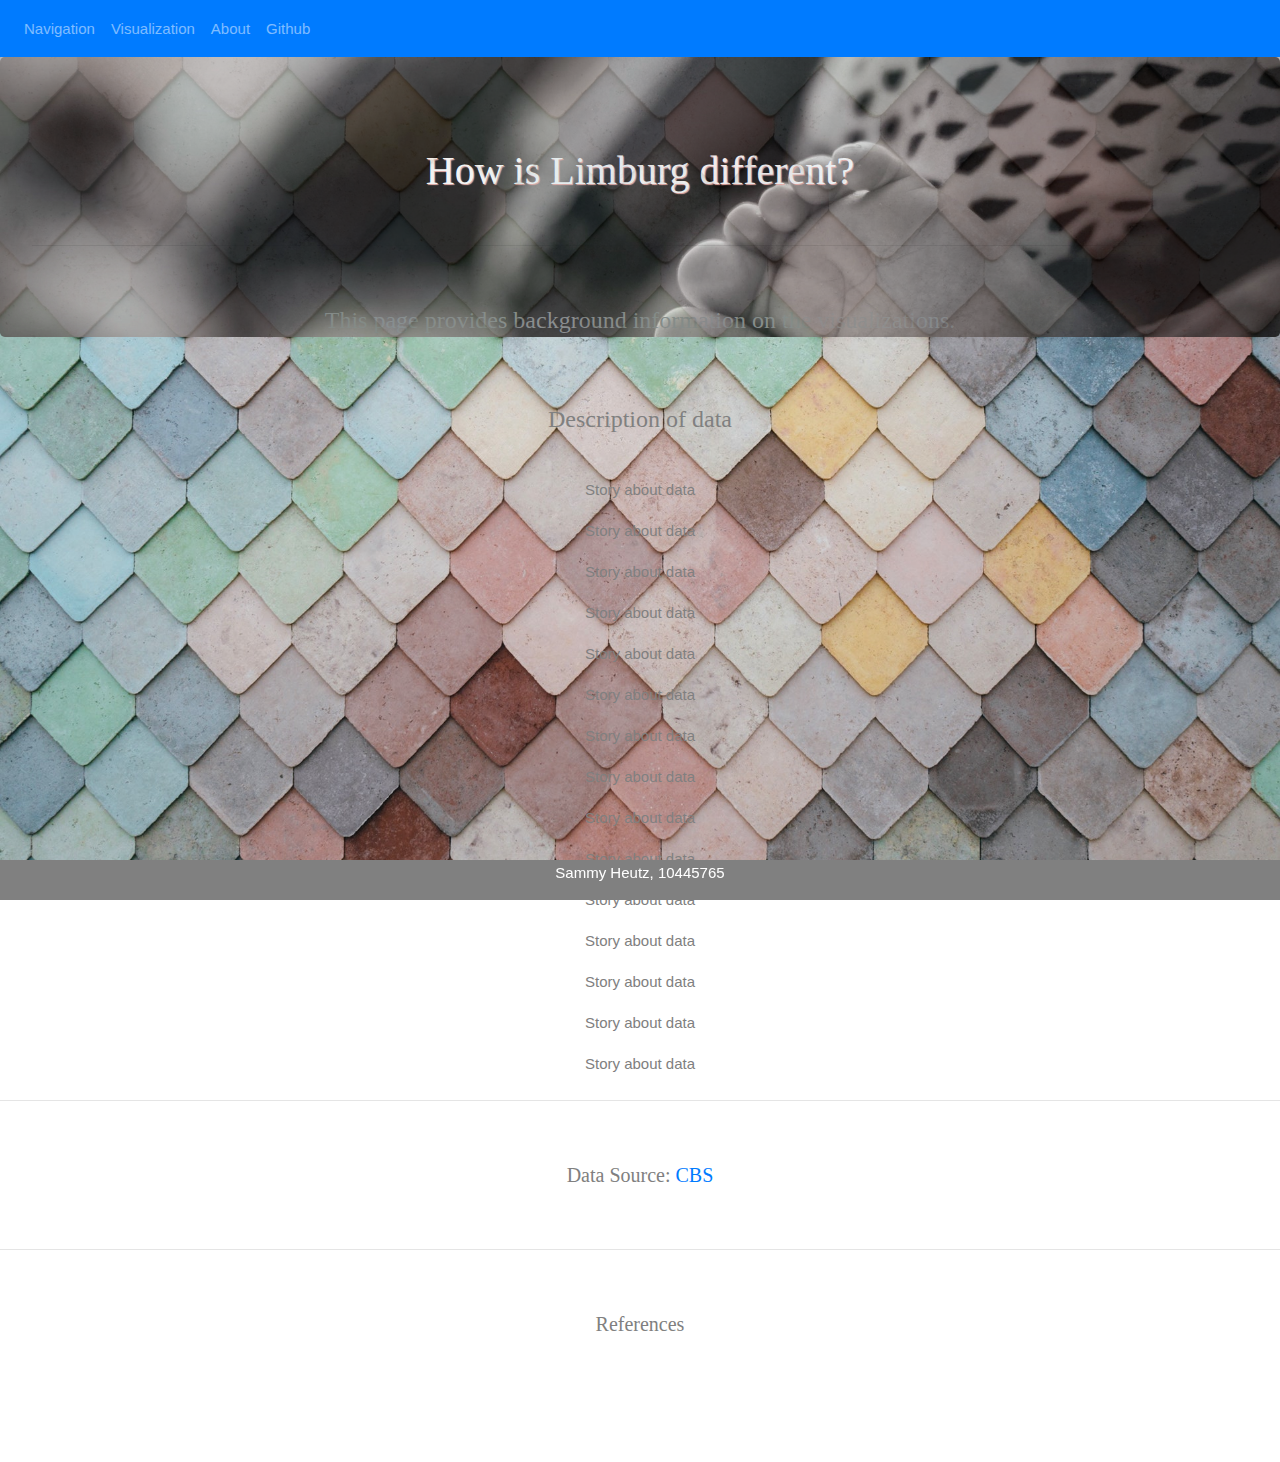
<file: about.html>
<!-- 
Sammy Heutz
10445765 

Index.html creates the outline of the webpage that compares Limburg to other provinces of the Netherlands on a number of topics
-->


<!DOCTYPE html>
<html lang="en">
	<head>

		<!-- Required meta tags -->
   		<meta charset="utf-8">
    	<meta name="viewport" content="width=device-width, initial-scale=1, shrink-to-fit=no">

		<title>What makes Limburg Different?</title>

<nav class="navbar navbar-expand-lg navbar-dark bg-primary">
  <div class="collapse navbar-collapse" id="navbarColor02">
    <ul class="navbar-nav mr-auto">
    	<li class="nav=item">
    		  	  <a class="nav-link">Navigation</a>
    		</li>
      <li class="nav-item">
        <a class="nav-link" href="index.html">Visualization</a>
      </li>
      <li class="nav-item">
        <a class="nav-link" href="about.html">About</a>
      </li>
            <li class="nav-item">
        <a class="nav-link" href="https://github.com/SammyH1994/project">Github</a>
      </li>
    </ul>
  </div>
</nav>
	</head>

	<body>
		<!--stylesheets-->		
		<link rel="stylesheet" href="https://maxcdn.bootstrapcdn.com/bootstrap/4.0.0/css/bootstrap.min.css"
			 integrity="sha384-Gn5384xqQ1aoWXA+058RXPxPg6fy4IWvTNh0E263XmFcJlSAwiGgFAW/dAiS6JXm" 
			 crossorigin="anonymous">
		<link rel = "stylesheet" href="https://bootswatch.com/4/simplex/bootstrap.min.css">
	    <link href="src/code/index.css" rel="stylesheet"/>

	    <!-- hero unit with title of page and subtext -->
		<div class="jumbotron">
			<h1> How is Limburg different?</h1>
 			<hr class="my-4"> 
			<h4>This page provides background information on the visualizations.</h4>
		</div>

					<h4>Description of data</h4>
					<p> Story about data </p>					
					<p> Story about data</p>
					<p> Story about data</p>
					<p> Story about data</p>
					<p> Story about data</p>
					<p> Story about data</p>					
					<p> Story about data</p>
					<p> Story about data</p>
					<p> Story about data</p>
					<p> Story about data</p>
					<p> Story about data</p>					
					<p> Story about data</p>
					<p> Story about data</p>
					<p> Story about data</p>
					<p> Story about data</p>
 			
 			<hr class="my-4"> 

			<h5> Data Source: <a href="http://statline.cbs.nl/Statweb/publication/?DM=SLNL&PA=70072ned&D1=294-295&D2=0,4,8,20,91,312,768&D3=21-23&VW=T">
				CBS</a> <br></h5>
 			<hr class="my-4"> 
 			<h5> References</h5>
		<div class="clear"></div>
		<div class="footer">
			<p> Sammy Heutz, 10445765</p>
			<p> Data Processing 2018, Minor Programming</p>
		</div>
	</body>
</html>

	</body>
	</html>
</file>
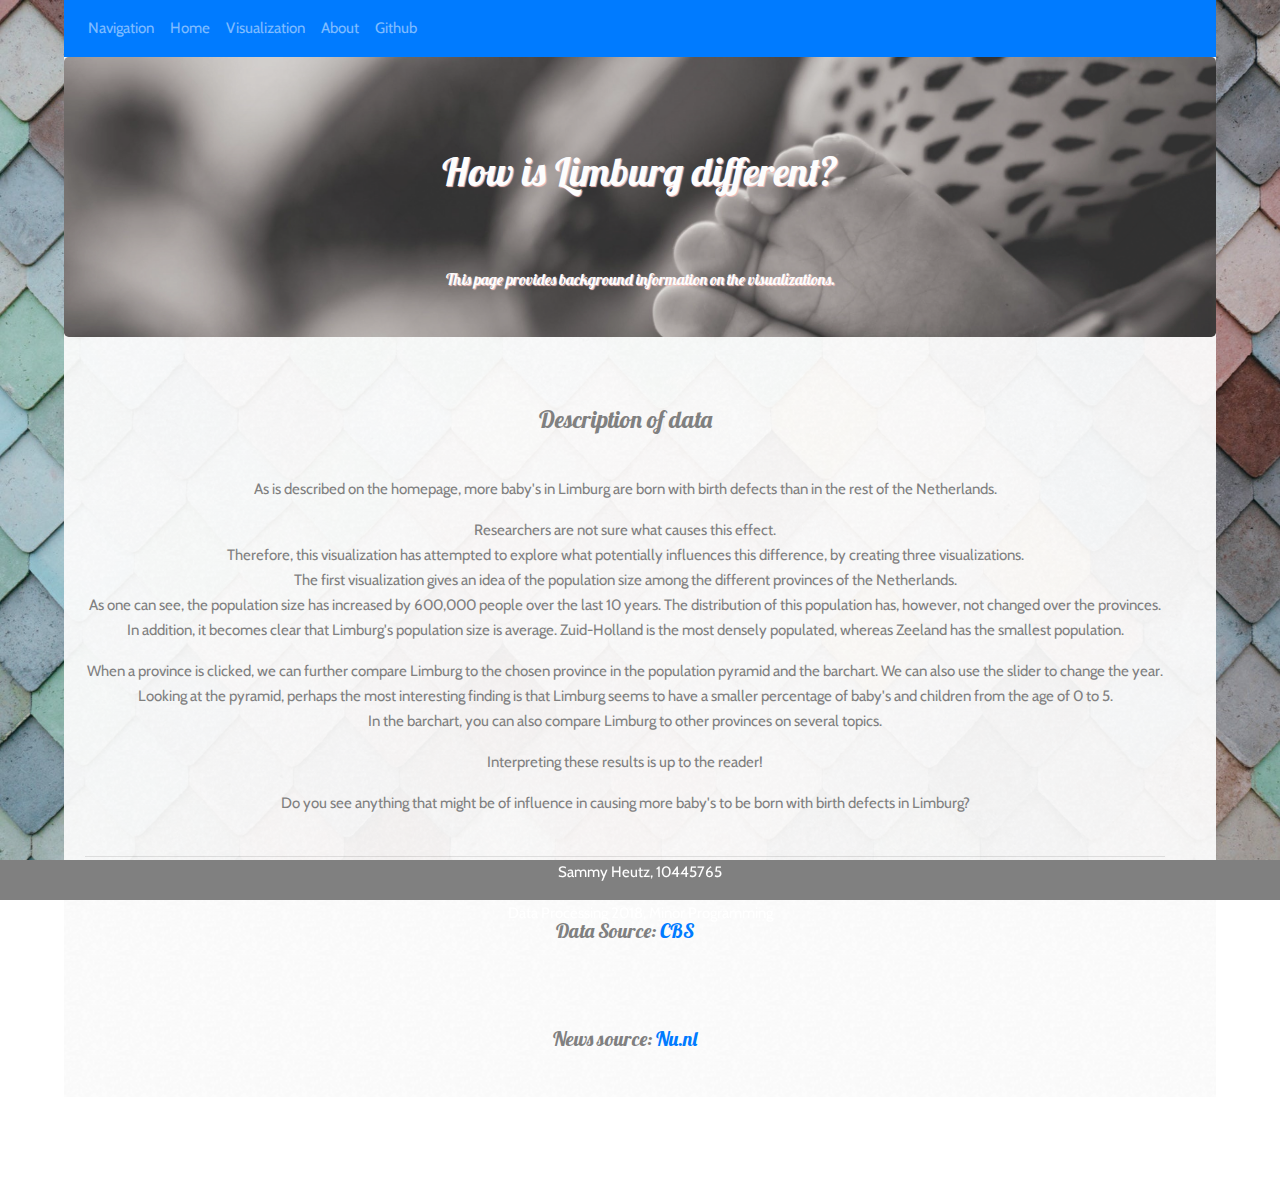
<file: src/code/html/about.html>
<!-- 
	Sammy Heutz
	10445765 

	About.html creates the about section with information about the data and story.
-->


<!DOCTYPE html>
<html lang="en">
	<head>

		<!-- Required meta tags -->
   		<meta charset="utf-8">
    	<meta name="viewport" content="width=device-width, initial-scale=1, shrink-to-fit=no">

		<title>What makes Limburg Different?</title>
	</head>

	<body>
		<!-- Stylesheets -->		
		<link rel="stylesheet" href="https://maxcdn.bootstrapcdn.com/bootstrap/4.0.0/css/bootstrap.min.css"
			 integrity="sha384-Gn5384xqQ1aoWXA+058RXPxPg6fy4IWvTNh0E263XmFcJlSAwiGgFAW/dAiS6JXm" 
			 crossorigin="anonymous">
		<link rel = "stylesheet" href="https://bootswatch.com/4/minty/bootstrap.min.css">
	    <link href="../index.css" rel="stylesheet"/>
	    <link href="https://fonts.googleapis.com/css?family=Lobster" rel="stylesheet">
		<link href="https://fonts.googleapis.com/css?family=Cabin" rel="stylesheet">

		<!-- Container for page -->
		<div class="container-narrow">
	 	<div id="block"></div>

	 		<!-- Navigation bar -->
		 	<nav class="navbar navbar-expand-lg navbar-dark bg-primary">
	  			<div class="collapse navbar-collapse" id="navbarColor02">
	    			<ul class="navbar-nav mr-auto">
	    				<li class="nav=item">
	    		  	  		<a class="nav-link">Navigation</a>
	    				</li>
	    				<li class="nav-item">
	        				<a class="nav-link" href="../../../index.html">Home</a>
	      				</li>
	      				<li class="nav-item">
	        				<a class="nav-link" href="visualizations.html">Visualization</a>
	      				</li>
	      				<li class="nav-item">
	        				<a class="nav-link" href="about.html">About</a>
	      				</li>
	            		<li class="nav-item">
	        				<a class="nav-link" href="https://github.com/SammyH1994/project" target="_blank">Github</a>
	      				</li>
	    			</ul>
	  			</div>
			</nav>

		    <!-- Page header -->
			<div class="jumbotron">
				<h1> How is Limburg different?</h1>
				<h6>This page provides background information on the visualizations.</h6>
			</div>

			<!-- Data description -->
			<div class="container">
				<div class="row">
					<div class="col">
						<h4>Description of data</h4>
						<p> As is described on the homepage, more baby's in Limburg are born with birth defects than in the rest of the Netherlands. </p>					
						<p> Researchers are not sure what causes this effect.
						<br>Therefore, this visualization has attempted to explore what potentially influences this difference, by creating three visualizations.
						<br>The first visualization gives an idea of the population size among the different provinces of the Netherlands.
						<br>As one can see, the population size has increased by 600,000 people over the last 10 years. The distribution of this population has, however, not changed over the provinces.
						<br>In addition, it becomes clear that Limburg's population size is average. Zuid-Holland is the most densely populated, whereas Zeeland has the smallest population.</p>
						<p>When a province is clicked, we can further compare Limburg to the chosen province in the population pyramid and the barchart. We can also use the slider to change the year.
						<br>Looking at the pyramid, perhaps the most interesting finding is that Limburg seems to have a smaller percentage of baby's and children from the age of 0 to 5.
						<br>In the barchart, you can also compare Limburg to other provinces on several topics.</p>
						<p>Interpreting these results is up to the reader!</p>
						<p>Do you see anything that might be of influence in causing more baby's to be born with birth defects in Limburg?</p>

	 				</div>
	 			</div>
	 			<div class="row">
	 				<div class="col">
	 					<hr class="my-4"> 
						<h5> Data Source: <a href="http://statline.cbs.nl/Statweb/publication/?DM=SLNL&PA=70072ned&D1=294-295&D2=0,4,8,20,91,312,768&D3=21-23&VW=T">
						CBS</a> <br></h5>
						<h5> News source: <a href="https://www.nu.nl/gezondheid/5282750/babys-in-limburg-hebben-vaker-aangeboren-afwijking.html">Nu.nl</a>
					</div>
				</div>
			</div>
		</div>

		<div class="clear"></div>
		<div class="footer">
			<p> Sammy Heutz, 10445765</p>
			<p> Data Processing 2018, Minor Programming</p>
	</body>
</html>
</file>
<file: src/code/index.css>
/*
 *  Sammy Heutz
 *  10445765
 * 
 * Index.css is the stylesheet for index.html
**/

/* Text styles*/
header {
    text-align: center;
}

body{
    text-align: center;
    background: url("../../doc/achtergrond3.jpg");
    background-size:100%;
    background-attachment: fixed;
}

h2, h3, h4, h5 {
    font-family: 'Lobster', Georgia, Times, serif;
    line-height: 100px;
    color: grey;
}

h1, h6 { 
    font-family: 'Lobster', Georgia, Times, serif;
    line-height: 100px;
    text-shadow: 1px 1px 1px #fbb4ae;
    color: white;
}

p, div {
 font-family: 'Cabin', Helvetica, Arial, sans-serif;
 font-size: 15px;
 line-height: 25px;
 color:grey;
}

.footer p {
  color:white;
}

/* Containers for page*/
.container-narrow {
    position:relative;
    height:100%;
    width:90%;
    margin-left:5%;
    margin-right:5%;
    margin-bottom:0%;
}

/* Block that contains background*/
#block{
    position:absolute;
    top:0;
    left:0;
    height:100%;
    width:100%;
    background-image: url("../../doc/cream_dust.png");
    opacity:0.95;
}

/* Footer */
.footer {
    position: fixed;
    left: 0;
    bottom: 0;
    width: 100%;
    height: 40px;
    background-color: grey;
    color: white;
    text-align: center;
}

.clear { 
    clear: both; 
    height: 80px;
}

/* Jumbotron */
.jumbotron{
    background-image: url("../../doc/foot2.jpg");
    background-size: 100%;
    max-width:100%;
    max-height:280px;
    opacity: 0.8;
    position: relative;
}

.container {
    width:100%;
}

.row{
    width:100%;
}

/* Containers for visualizations */
#container1 { 
  	position: relative; 
  	width: 500px;
  	height: 450px;
  	margin-left: auto;
  	margin-right: auto;
  	margin-top: 2.5%;
  	margin-bottom: 2.5%;
  	background-color: transparent;
}

#container2 {
  	position: relative; 
  	width: 480px;
  	height: 450px;
  	margin-left:auto;
  	margin-right: auto;
  	margin-top: 2.5%;
  	margin-bottom: 2.5%;
  	background-color: transparent;
  	box-shadow: 1px 1px 1px 2px rgb(217, 217, 217);
}
#container3 {
  	position: relative; 
  	width: 480px;
  	height: 450px;
  	margin-left: auto;
  	margin-right: auto;
  	margin-top: 2.5%;
  	margin-bottom: 2.5%;
  	background-color: transparent;
  	box-shadow: 1px 1px 1px 2px rgb(217, 217, 217);
}

#container4 {
    position: relative; 
    width: 500px;
    height: 450px;
    margin-left: auto;
    margin-right: auto;
    margin-top: 2.5%;
    margin-bottom: 2.5%;
    background-color: transparent;
    box-shadow: 1px 1px 1px 2px rgb(217, 217, 217);
}

/* Axes */
.x.axis text{
    fill: grey;
}  

.axis line,
.axis path {
    shape-rendering: crispEdges;
    fill: transparent;
    stroke: #555;
}

.axis text {
    font-size: 11px;
}

/* Dropdown menu */
.dropdown:hover .dropdown-item {
    cursor:pointer;
}

.dropdown {
    margin-top:1%;
    margin-right:1%;
    float:right;
}

/* Titles etc*/
#title{
	font-size: 20px;
}

#subtitle{
	font-size: 15px;
	position:relative;
}

#leftProvince{
	float:left;
	margin-left:40px;
}

#rightProvince{
	float:right;
	margin-right:40px;
}

/* Bars*/
.bar {
   fill-opacity: 0.7;
}
.bar.left {
   fill: #b5f2d2; 
}
.bar.right {
   fill: #008545;
}

.bar:hover{
	 fill-opacity: 1.0;
	 cursor: pointer;
}

/* Map */
#mapsvg{
    margin-left: 20px;
}

path{
   fill-opacity: 1.0;
}

path:hover {
   cursor:pointer;
}

/* Tooltip*/
.d3-tip {
    line-height: 1;
    padding: 6px;
    background: rgba(0, 0, 0, 0.8);
    color: #fff;
    border-radius: 4px;
    font-size: 12px;
}
 
/* Creates a small triangle extender for the tooltip */
.d3-tip:after {
    box-sizing: border-box;
    display: inline;
    font-size: 10px;
    width: 100%;
    line-height: 1;
    color: rgba(0, 0, 0, 0.8);
    content: "\25BC";
    position: absolute;
    text-align: center;
}
 
/* Style northward tooltips specifically */
.d3-tip.n:after {
    margin: -2px 0 0 0;
    top: 100%;
    left: 0;
}

/* Alert */
#nodata{
    display:none;
}

/* Modal */
.modal {
    display: none; /* Hidden by default */
    position: fixed; /* Stay in place */
    z-index: 1; /* Sit on top */
    left: 0;
    top: 0;
    width: 100%; /* Full width */
    height: 100%; /* Full height */
    overflow: auto; /* Enable scroll if needed */
    background-color: rgb(0,0,0); /* Fallback color */
    background-color: rgba(0,0,0,0.4); /* Black w/ opacity */
}

/* Modal Content/Box */
.modal-content {
    background-color: #fefefe;
    margin: 15% auto; /* 15% from the top and centered */
    padding: 20px;
    border: 1px solid #888;
    width: 80%; /* Could be more or less, depending on screen size */
}

/* The Close Button */
.close {
    color: #aaa;
    float: right;
    font-size: 28px;
    font-weight: bold;
}

.close:hover,
.close:focus {
    color: black;
    text-decoration: none;
    cursor: pointer;
}
</file>
